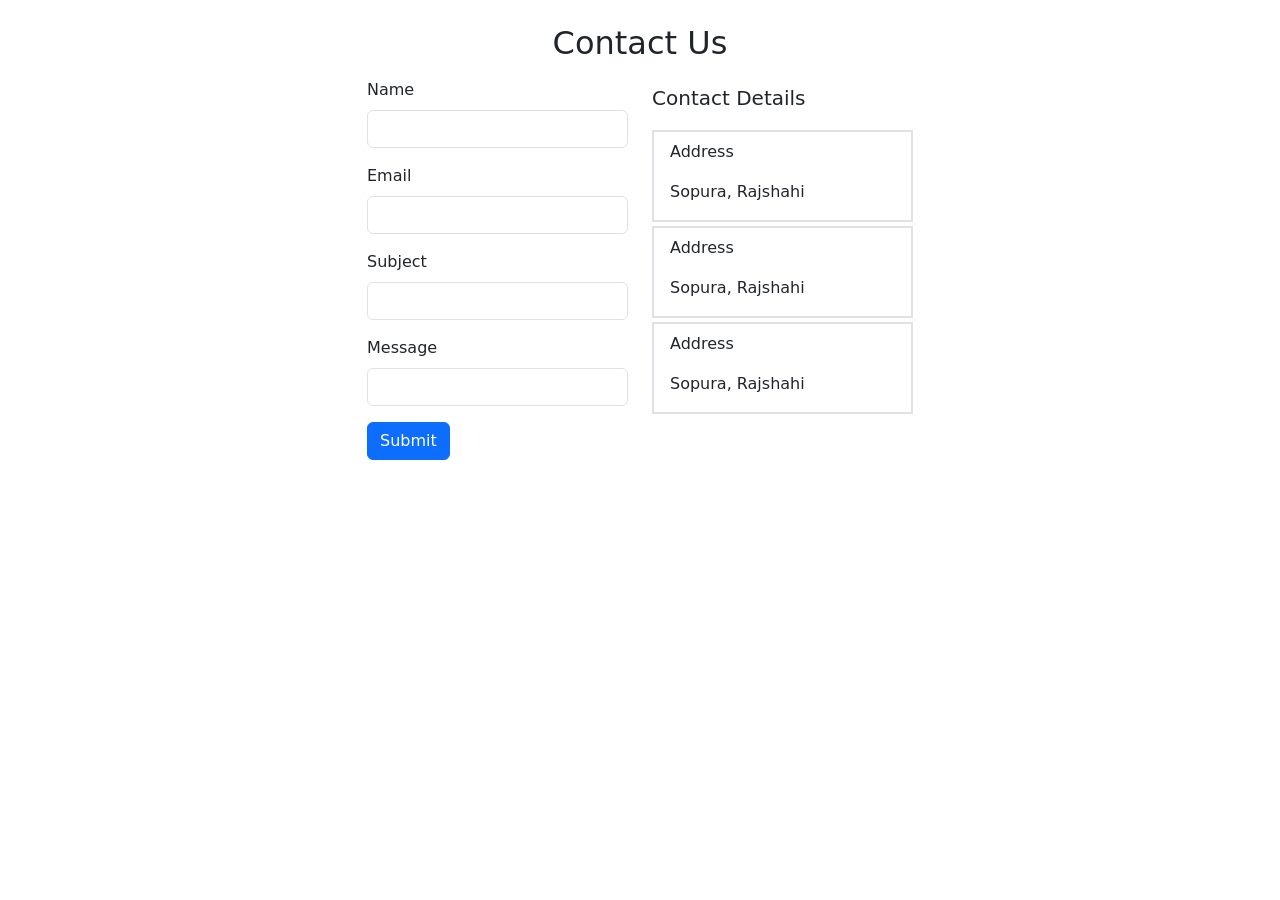
<file: form-map.html>
<!doctype html>
<html lang="en">

<head>
  <meta charset="utf-8">
  <meta name="viewport" content="width=device-width, initial-scale=1">
  <title>Test demo</title>
  <link href="https://cdn.jsdelivr.net/npm/bootstrap@5.3.8/dist/css/bootstrap.min.css" rel="stylesheet">
</head>

<body>
  <div class="container pt-4">
    <h2 class="text-center">Contact Us</h2>
    <div class="row row-cols-2 row-cols-md-4 align-content-center justify-content-center">

      <div class="col pt-2">
        <form>
          <div class="row"></div>
          <div class=" col mb-3">
            <label class="form-label">Name</label>
            <input type="text" class="form-control" id="exampleInputName1" aria-describedby="nameHelp">
          </div>
          <div class="col mb-3">
            <label class="form-label">Email</label>
            <input type="email" class="form-control" id="exampleInputEmail1" aria-describedby="emailHelp">
          </div>
          <div class="col mb-3">
            <label class="form-label">Subject</label>
            <input type="text" class="form-control" id="exampleInputSubject1" aria-describedby="subjectHelp">
          </div>
          <div class="col mb-3">
            <label class="form-label">Message</label>
            <input type="text" class="form-control" id="exampleInputMessage1" aria-describedby="messageHelp">
          </div>
          <button type="submit" class="btn btn-primary">Submit</button>
        </form>
      </div>

      <div class="col pt-2">
        <form>
          <h5 class="py-2">Contact Details</h5>
          <div class="py-1">
            <div class="border border-2 pt-2 ps-3 mb-1">
              <p>Address</p>
              <p>Sopura, Rajshahi</p>
            </div>
            <div class="border border-2 pt-2 ps-3 mb-1">
              <p>Address</p>
              <p>Sopura, Rajshahi</p>
            </div>
            <div class="border border-2 pt-2 ps-3 mb-1">
              <p>Address</p>
              <p>Sopura, Rajshahi</p>
            </div>
          </div>
        </form>
      </div>

    </div>
    <iframe
      src="https://www.google.com/maps/embed?pb=!1m18!1m12!1m3!1d3634.117442202092!2d88.56635007535547!3d24.37721757824791!2m3!1f0!2f0!3f0!3m2!1i1024!2i768!4f13.1!3m3!1m2!1s0x39fbef214e1b25a5%3A0x73f54bf526566020!2sMohisbathan%20Uttor%20Para%20Mor!5e0!3m2!1sen!2sbd!4v1775032761883!5m2!1sen!2sbd"
      width="100%" height="400" style="border:1 px solid;" allowfullscreen="" loading="lazy"
      referrerpolicy="no-referrer-when-downgrade"></iframe>
  </div>
  <script src="https://cdn.jsdelivr.net/npm/bootstrap@5.3.8/dist/js/bootstrap.bundle.min.js">
  </script>
</body>

</html>
</file>
